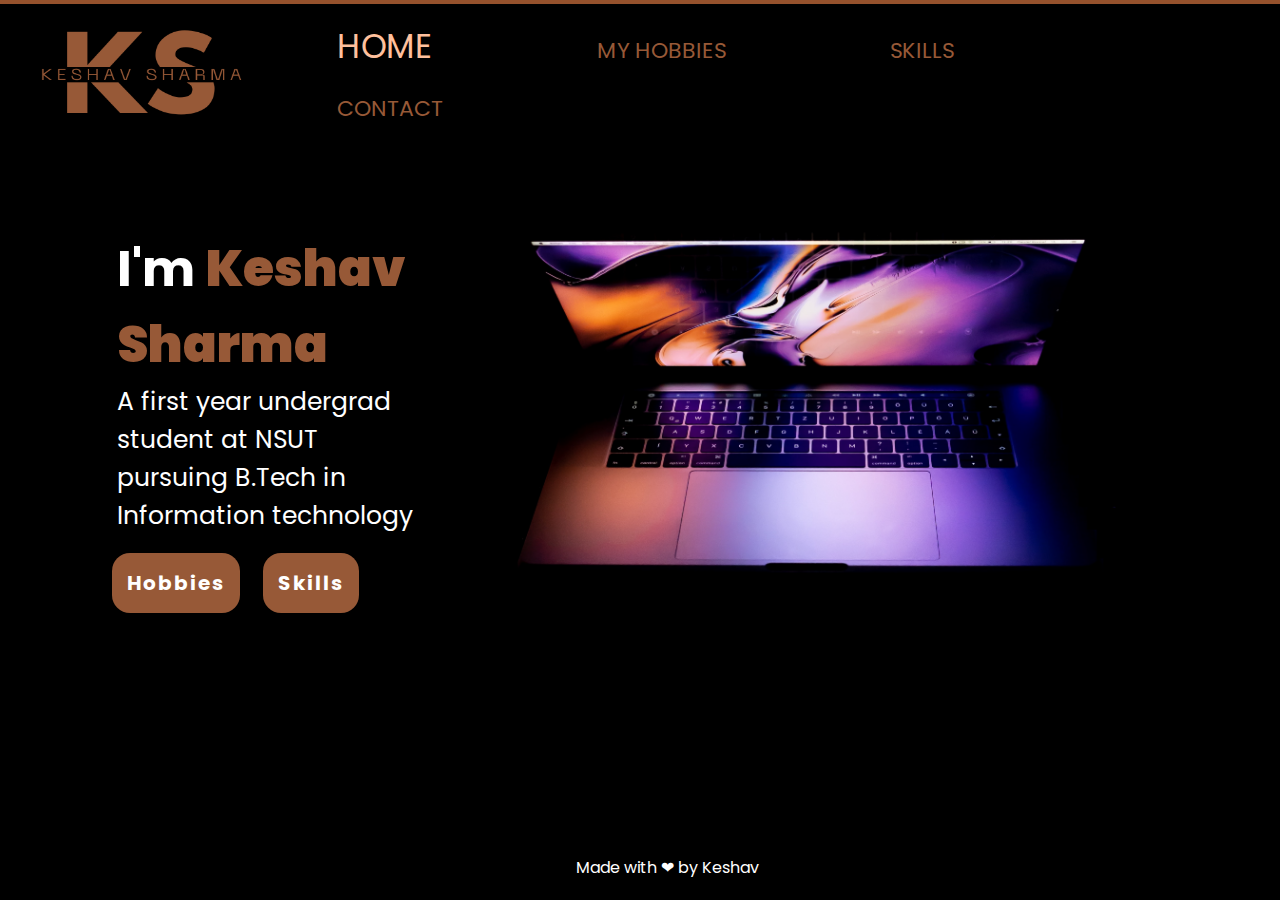
<file: index.html>
<!DOCTYPE html>
<html lang="en">
<link rel="stylesheet" href="style.css">

<head>
    <meta charset="UTF-8">
    <meta http-equiv="X-UA-Compatible" content="IE=edge">
    <meta name="viewport" content="width=device-width, initial-scale=1.0">
    <link rel="preconnect" href="https://fonts.googleapis.com">
    <link rel="preconnect" href="https://fonts.gstatic.com" crossorigin>
    <link href="https://fonts.googleapis.com/css2?family=Poppins:wght@300&display=swap" rel="stylesheet">
    <title>Home</title>
</head>

<body>
    <div class="progress"></div>
    <div class="navbar">
        <a href="index.html"><img src="OK.png" class="logo"></a>
        <ul>
            <li id="homepage"><a href="index.html"> HOME</li></a>
            <li><a href="Myhobbies.html"> MY HOBBIES</li></a>
            <li><a href="skills.html"> SKILLS</li></a>
            <li><a href="Contact.html">CONTACT</a></li>
        </ul>
    </div>
    <div class="main">
        <div class="home">
            <h1>I'm <span>Keshav Sharma</span></h1>
            <p>A first year undergrad student at NSUT
                <br>pursuing B.Tech in Information technology
            </p>
            <div class="button"><a href="Myhobbies.html">Hobbies</a> </div>
            <div class="button"><a href="skills.html">Skills</a></div>
        </div>
        <div class="image">
            <img src="Laptop.jpg" class="laptop">
        </div>
    </div>
    <footer>Made with ❤ by Keshav</footer>
</body>

</html>
</file>
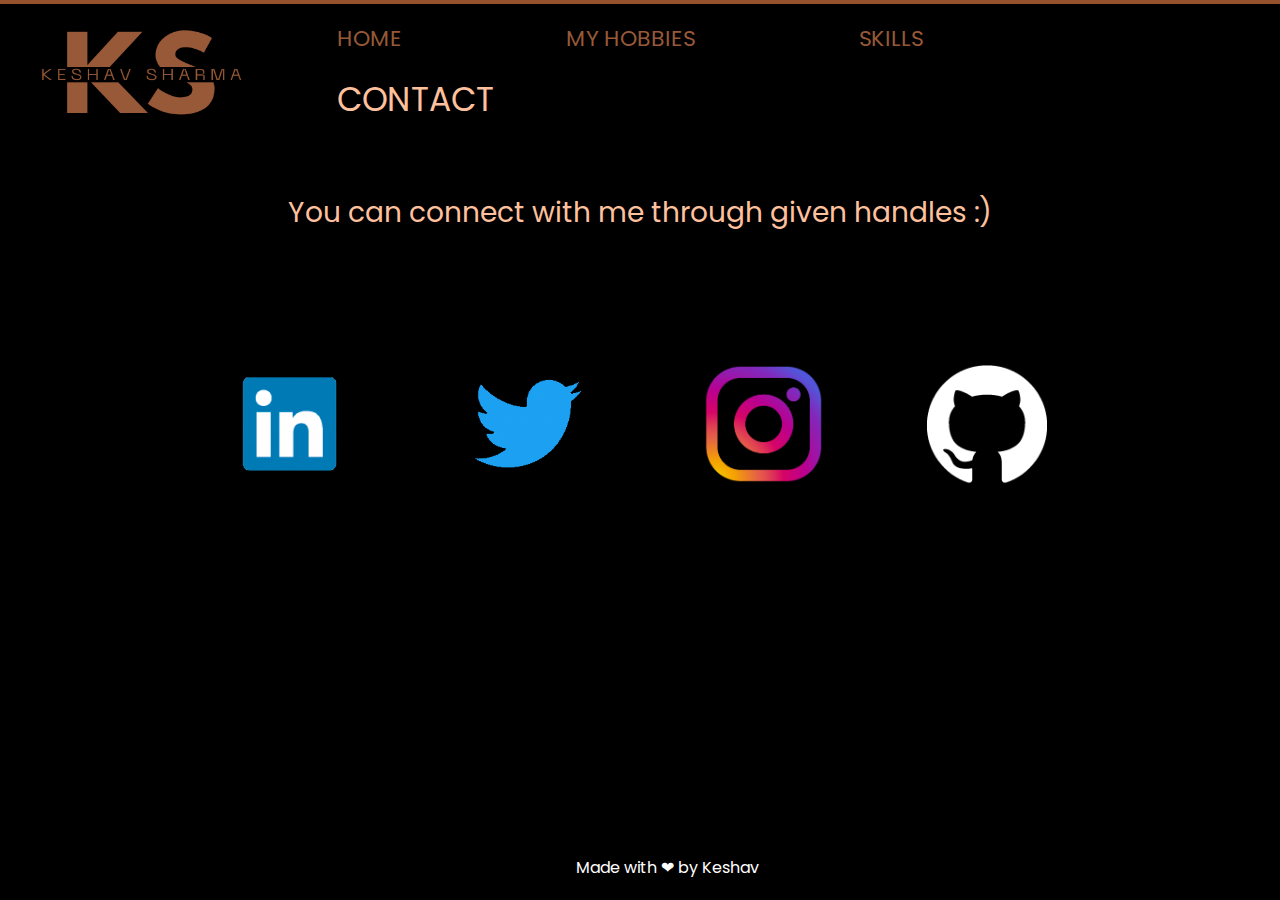
<file: Contact.html>
<!DOCTYPE html>
<html lang="en">

<head>
    <link rel="stylesheet" href="style.css">
    <meta charset="UTF-8">
    <meta http-equiv="X-UA-Compatible" content="IE=edge">
    <meta name="viewport" content="width=device-width, initial-scale=1.0">
    <link rel="preconnect" href="https://fonts.googleapis.com">
    <link rel="preconnect" href="https://fonts.gstatic.com" crossorigin>
    <link href="https://fonts.googleapis.com/css2?family=Poppins:wght@300&display=swap" rel="stylesheet">
    <title>CONTACT</title>
</head>

<body>
    <div class="progress"></div>
    <div class="navbar">
        <a href="index.html"><img src="OK.png" class="logo"></a>
        <ul>
            <li ><a href="index.html"> HOME</li></a>
            <li><a href="Myhobbies.html"> MY HOBBIES</li></a>
            <li><a href="skills.html"> SKILLS</li></a>
            <li id="contactpg"><a href="Contact.html">CONTACT</a></li>
        </ul>
    </div>
    <div class="maincontact">
        You can connect with me through given handles :)
    </div>
    <div class="handles">
        <a href="https://www.linkedin.com/in/keshavv17/"><img src="linkedin.png" class="imagecontact"></a>
        <a href="https://www.twitter.com/keshavv_69"><img src="twitter.png" class="imagecontact"></a>
        <a href="https://www.instagram.com/keshav_sh17/"><img src="insta.png" class="imagecontact"></a>
        <a href="https://github.com/keshavv17"><img src="github.png" class="imagecontact"></a>
    </div>
    <footer>Made with ❤ by Keshav</footer>
</body>

</html>
</file>
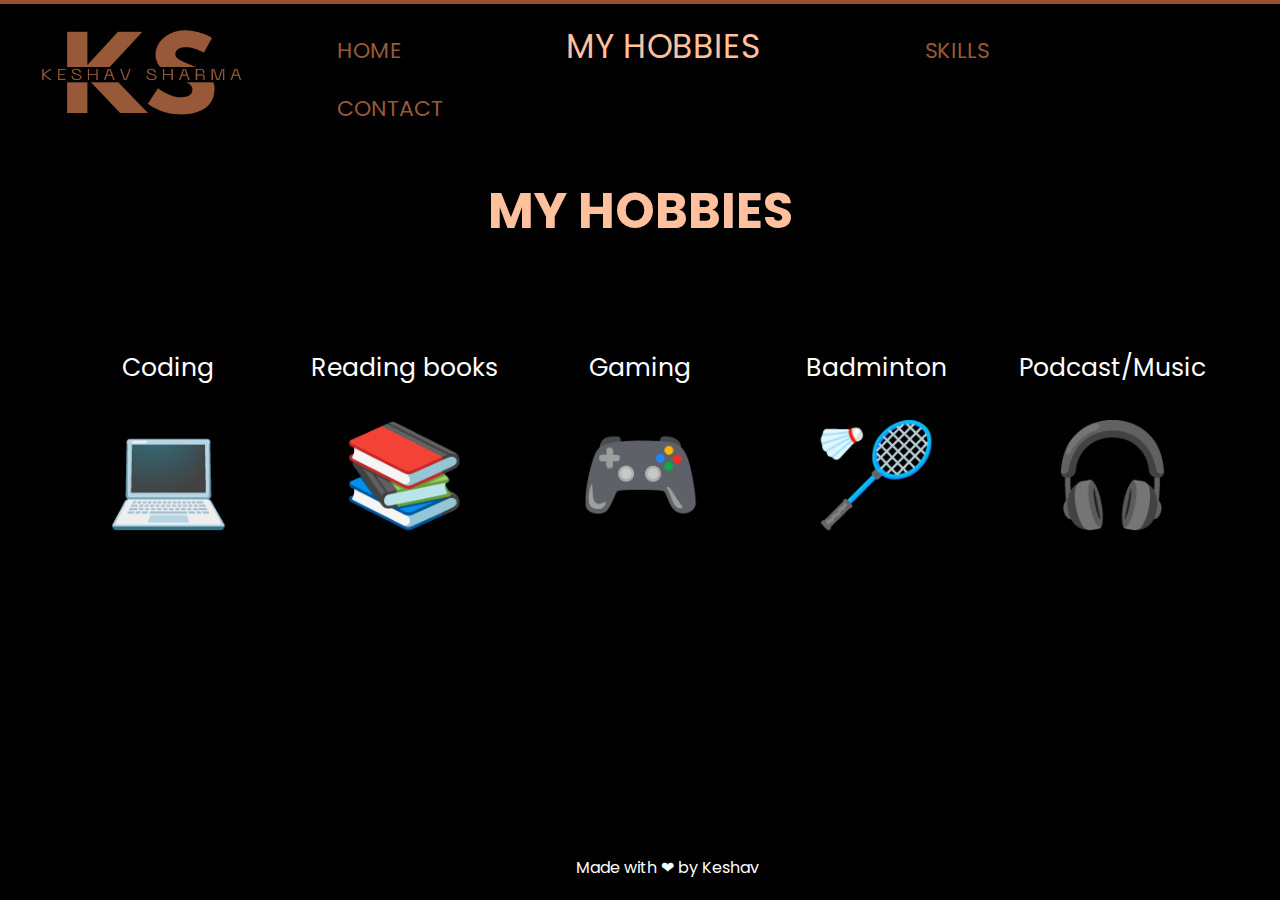
<file: Myhobbies.html>
<!DOCTYPE html>
<html lang="en">

<head>
    <meta charset="UTF-8">
    <meta http-equiv="X-UA-Compatible" content="IE=edge">
    <meta name="viewport" content="width=device-width, initial-scale=1.0">
    <link rel="preconnect" href="https://fonts.googleapis.com">
    <link rel="preconnect" href="https://fonts.gstatic.com" crossorigin>
    <link href="https://fonts.googleapis.com/css2?family=Poppins:wght@300&display=swap" rel="stylesheet">
    <link rel="stylesheet" href="style.css">
    <title>Hobbies</title>
</head>

<body>
    <div class="progress"></div>
    <div class="navbar">
        <a href="index.html"><img src="OK.png" class="logo"></a>
        <ul>
            <li><a href="index.html"> HOME</li></a>
            <li id="hobbypage"><a href="Myhobbies.html">MY HOBBIES</li></a>
            <li><a href="skills.html"> SKILLS</li></a>
            <li><a href="Contact.html">CONTACT</a></li>
        </ul>
    </div>
    <div class="hobbiescontent">
        <h1 class="hobbypage">MY HOBBIES</h1>
        <div class="container1">
            <div class="hobby">Coding</div>
            <div class="hobby">Reading books</div>
            <div class="hobby">Gaming</div>
            <div class="hobby">Badminton</div>
            <div class="hobby">Podcast/Music</div>
            <div class="emoji">💻</div>
            <div class="emoji">📚</div>
            <div class="emoji">🎮</div>
            <div class="emoji">🏸</div>
            <div class="emoji">🎧</div>
        </div>

    </div>
    <footer>Made with ❤ by Keshav</footer>
</body>

</html>
</file>
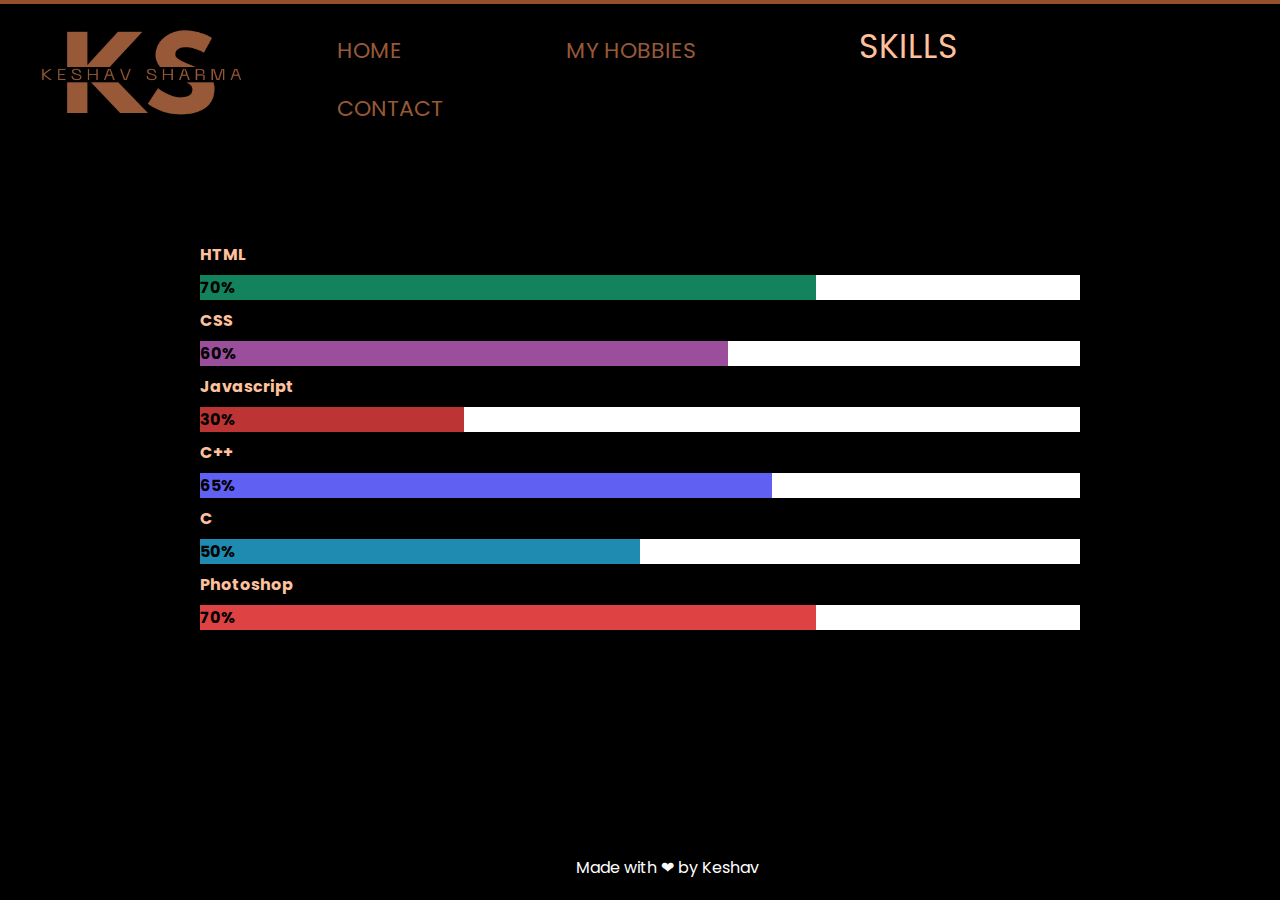
<file: skills.html>
<!DOCTYPE html>
<html lang="en">

<head>
    <meta charset="UTF-8">
    <meta http-equiv="X-UA-Compatible" content="IE=edge">
    <meta name="viewport" content="width=device-width, initial-scale=1.0">
    <link rel="preconnect" href="https://fonts.googleapis.com">
    <link rel="preconnect" href="https://fonts.gstatic.com" crossorigin>
    <link href="https://fonts.googleapis.com/css2?family=Poppins:wght@300&display=swap" rel="stylesheet">
    <link rel="stylesheet" href="style.css">
    <title>Skills</title>
</head>

<body>
    <div class="progress"></div>
    <div class="navbar">
        <a href="index.html"><img src="OK.png" class="logo"></a>
        <ul>
            <li><a href="index.html"> HOME</li></a>
            <li><a href="Myhobbies.html">MY HOBBIES</li></a>
            <li id="skillspage"><a href="skills.html"> SKILLS</li></a>
            <li><a href="Contact.html">CONTACT</a></li>
        </ul>
    </div>
    <div class="skillmain">
        <div class="skill">HTML</div>
        <div class="bgbar">
            <div class="html">70%</div>
        </div>
        <div class="skill">CSS</div>
        <div class="bgbar">
            <div class="css">60%</div>
        </div>
        <div class="skill">Javascript</div>
        <div class="bgbar">
            <div class="javascript">30%</div>
        </div>
        <div class="skill">C++</div>
        <div class="bgbar">
            <div class="Cpp">65%</div>
        </div>
        <div class="skill">C</div>
        <div class="bgbar">
            <div class="C">50%</div>
        </div>
        <div class="skill">Photoshop</div>
        <div class="bgbar">
            <div class="Photoshop">70%</div>
        </div>
    </div>
    <footer>Made with ❤ by Keshav</footer>
</body>

</html>
</file>
<file: style.css>
*{
    margin: 0;
    padding: 0;
    box-sizing: border-box;
    font-family: 'Poppins', sans-serif;
    background-color: #000;
}
footer{
    position: absolute;
    top: 95vh;
    left: 45vw;
    color: white;
}
#homepage a{
    font-size: 33px;
    color: #ffc09d;
}
#contactpg a{
    font-size: 33px;
    color: #ffc09d;
}
.button{
    display: inline-block;
}
.button a{
    display: inline-block;
    position: relative;
    top: 10px;
    left: -13px;
    margin: 8px;
    background-color: #975937;
    padding: 15px;
    border-radius: 18px;
    font-weight: bold;
    letter-spacing: 2px;
    font-size: 20px;
    transition: all 0.5s;
}
.button a:hover{
    background-color: #fff;
    color:#975937 ;
}
.button a{
    text-decoration: none;
    background-color: #975937;
    color:white ;
}
.navbar{
    position: sticky;
    width: 100%;
    background-color: black;
    height: fit-content;
    display: flex;
    align-items: center;
    justify-content: space-between;
}
.logo{
    height: 123px;
    margin-top: 8px;
    margin-left: 27px;
    width: 230px;
    transition: all 0.5s;
}
.logo:hover{
    transform: scale(1.1);
}
.navbar ul li{
    list-style: none;
    display: inline-block;
    margin: 0px 70px;
    padding: 10px;
    font-size: 22px;
    transition: all 0.5s;
}
.navbar ul li a{
    color: #975937;
    text-decoration: none;
    transition: all 0.5s;
}
.navbar ul li:hover{
    transform: scale(1.1);
}
.navbar ul li a:hover{
color: #ffc09d;
}
.image img{
    height: 550px;
}
.main{
    display: flex;
    align-items: center;
    justify-content: space-between;
    margin: 0px 117px;
}
.main .home{
    color: white;
    font-size: 25px;
}
.main .home span{
    font-weight: bolder;
    color: #975937 ;
}
.hobbypage{
    text-align: center;
    margin-top: 31px;
    margin-bottom: 50px;
    font-weight: bolder;
    font-size: 50px;
    color: #ffc09d;
}
.container1{
    display: grid;
    grid-template-columns: 20% 20% 20% 20% 20%;
    grid-template-rows: 50px 50px;
    justify-items: center;
    padding: 50px;
    color: white;
    font-size: 25px;
}
.hobby{
    transition: all 0.5s;
}
.hobby:hover{
    transform: scale(1.05);
    cursor: default;
    color: #975937;
}
.emoji{
    font-size: 100px;
    transition: all 0.5s;
}
.emoji:hover{
    transform: scale(1.2);
    cursor: default;
 }
 #hobbypage a{
    font-size: 33px;
    color: #ffc09d;
}
#skillspage a{
    font-size: 33px;
    color: #ffc09d;
}
@keyframes progressbar {
    0%{
        width: 0;
    }
    100%{
        width: 100vw;
    }
}
.progress{
    background-color: #94512c;
    height: 4px;
    animation: progressbar 0.8s ease-in-out 1;
}
.skillmain{
    display: grid;
    grid-template-rows: 20px 20px 20px 20px 20px 20px 20px 20px 20px 20px 20px 20px;
    grid-gap: 13px;
    margin: 100px;
    margin-left: 200px;
    margin-right: 200px;
}
.skill{
    color: #ffc09d;
    font-weight: bold;
}
@keyframes htmlbar {
    0%{
        width: 0;
    }
    100%{
        width: 70%;
    }
}
.html{
    width: 70%;
    background-color: #12835c;
    font-weight: bold;
    transition: all 0.2s;
    animation: htmlbar 1s ease-in-out 1;
}
.html:hover{
    background-color: #94512c;
}
@keyframes cssbar {
    0%{
        width: 0;
    }
    100%{
        width: 60%;
    }
}
.css{
    width: 60%;
    background-color: #9b4e9b;
    font-weight: bold;
    transition: all 0.2s;
    animation: cssbar 1s ease-in-out 1;
}
.css:hover{
    background-color: #94512c;
}
@keyframes jsbar {
    0%{
        width: 0;
    }
    100%{
        width: 30%;
    }
}
.javascript{
    width: 30%;
    background-color: #bd3434;
    font-weight: bold;
    transition: all 0.2s;
    animation: jsbar 1s ease-in-out 1;
}
.javascript:hover{
    background-color: #94512c;
}
@keyframes cppbar {
    0%{
        width: 0;
    }
    100%{
        width: 65%;
    }
}
.Cpp{
    width: 65%;
    background-color: #6061f3;
    font-weight: bold;
    transition: all 0.2s;
    animation: cppbar 1s ease-in-out 1;
}
.Cpp:hover{
    background-color: #94512c;
}
@keyframes Cbar {
    0%{
        width: 0;
    }
    100%{
        width: 50%;
    }
}
.C{
    width: 50%;
    background-color: #1f8bb1;
    font-weight: bold;
    transition: all 0.2s;
    animation: Cbar 1s ease-in 1;
}
.C:hover{
    background-color: #94512c;
}
@keyframes psbar {
    0%{
        width: 0;
    }
    100%{
        width: 70%;
    }
}
.Photoshop{
    width: 70%;
    background-color: #df4242;
    font-weight: bold;
    transition: all 0.2s;
    animation: psbar 1s ease-in 1;
}
.Photoshop:hover{
    background-color: #94512c;
}
.bgbar{
    width: 100%;
    background-color: white;
    height: fit-content;
    transition: all 0.2s;
}
.maincontact{
    color: #ffc09d;
    text-align: center;
    margin-top: 50px;
    font-size: 28px;
}
.handles{
    display: flex;
    justify-content: space-evenly;
    margin: 130px;
}
.imagecontact{
    height: 120px;
    transition: all 0.5s;
}
.imagecontact:hover{
    transform: scale(1.1);
}
</file>
